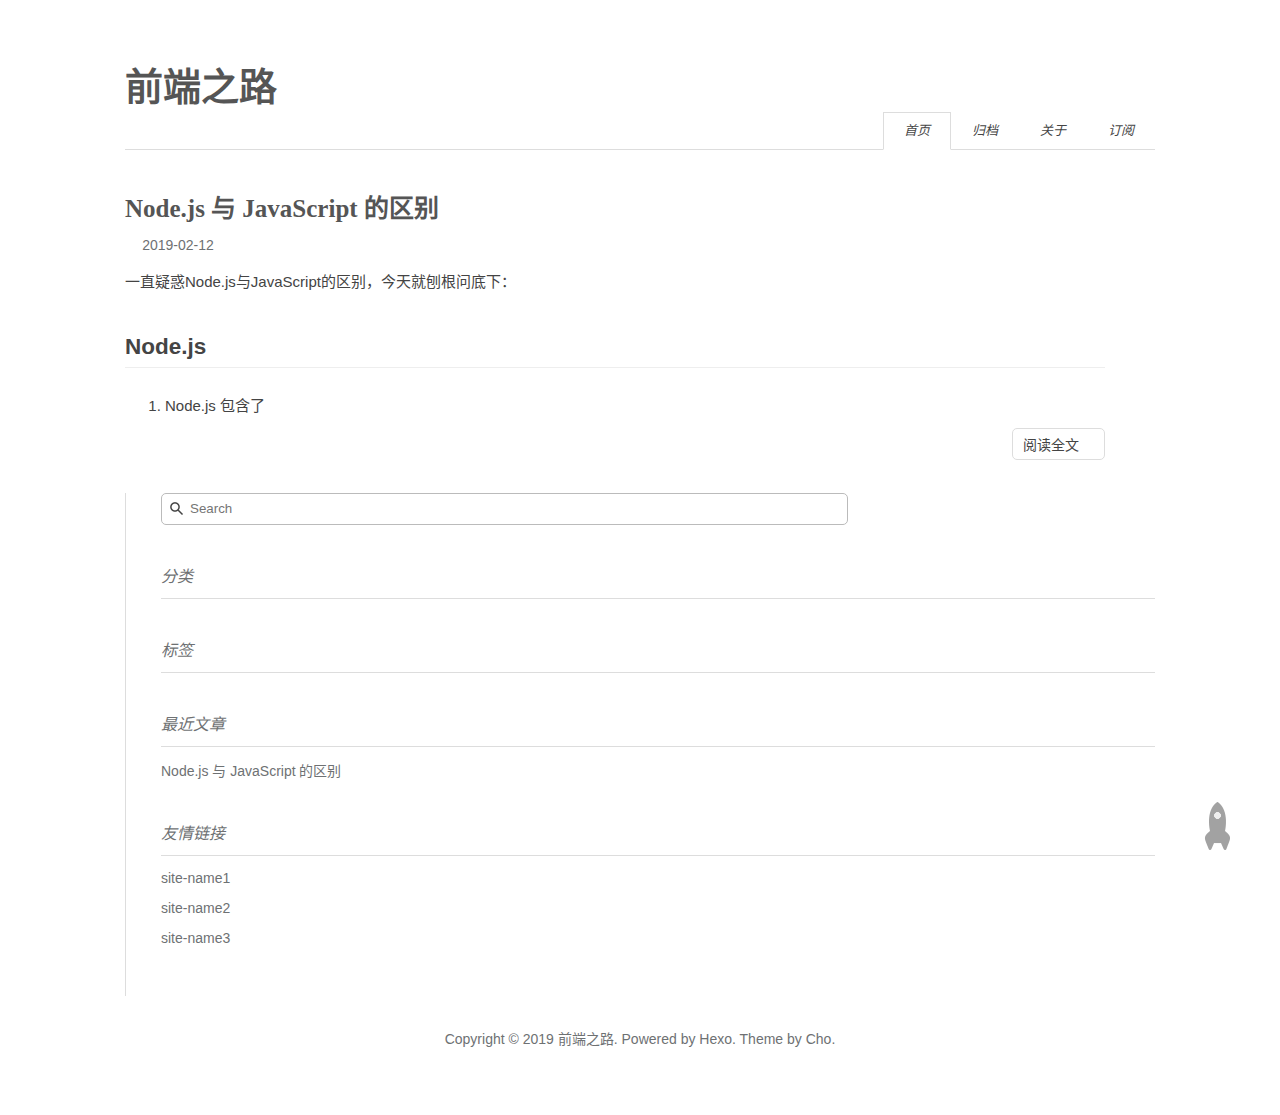
<file: index.html>
<!DOCTYPE html><html lang="zh-CN"><head><meta name="generator" content="Hexo 3.8.0"><meta http-equiv="content-type" content="text/html; charset=utf-8"><meta content="width=device-width, initial-scale=1.0, maximum-scale=1.0, user-scalable=0" name="viewport"><meta content="yes" name="apple-mobile-web-app-capable"><meta content="black-translucent" name="apple-mobile-web-app-status-bar-style"><meta content="telephone=no" name="format-detection"><meta name="description"><title>前端之路</title><link rel="stylesheet" type="text/css" href="/css/style.css?v=0.0.0"><link rel="stylesheet" type="text/css" href="//lib.baomitu.com/normalize/8.0.1/normalize.min.css"><link rel="stylesheet" type="text/css" href="//lib.baomitu.com/pure/1.0.0/pure-min.css"><link rel="stylesheet" type="text/css" href="//lib.baomitu.com/pure/1.0.0/grids-responsive-min.css"><link rel="stylesheet" href="//lib.baomitu.com/font-awesome/4.7.0/css/font-awesome.min.css"><script type="text/javascript" src="//lib.baomitu.com/jquery/3.3.1/jquery.min.js"></script><link rel="icon" mask="" sizes="any" href="/favicon.ico"><link rel="Shortcut Icon" type="image/x-icon" href="/favicon.ico"><link rel="apple-touch-icon" href="/apple-touch-icon.png"><link rel="apple-touch-icon-precomposed" href="/apple-touch-icon.png"></head><body><div class="body_container"><div id="header"><div class="site-name"><h1 class="hidden">前端之路</h1><a id="logo" href="/.">前端之路</a><p class="description"></p></div><div id="nav-menu"><a class="current" href="/."><i class="fa fa-home"> 首页</i></a><a href="/archives/"><i class="fa fa-archive"> 归档</i></a><a href="/about/"><i class="fa fa-user"> 关于</i></a><a href="/atom.xml"><i class="fa fa-rss"> 订阅</i></a></div></div><div class="pure-g" id="layout"><div class="pure-u-1 pure-u-md-3-4"><div class="content_container"><div class="post"><h1 class="post-title"><a href="/2019/02/12/nodejs-javascript-diff/">Node.js 与 JavaScript 的区别</a></h1><div class="post-meta">2019-02-12</div><div class="post-content"><p>一直疑惑Node.js与JavaScript的区别，今天就刨根问底下：</p>
<h2 id="Node-js"><a href="#Node-js" class="headerlink" title="Node.js"></a>Node.js</h2><ol>
<li><p>Node.js 包含了</p></li></ol></div><p class="readmore"><a href="/2019/02/12/nodejs-javascript-diff/">阅读全文</a></p></div></div></div><div class="pure-u-1-4 hidden_mid_and_down"><div id="sidebar"><div class="widget"><form class="search-form" action="//www.google.com/search" method="get" accept-charset="utf-8" target="_blank"><input type="text" name="q" maxlength="20" placeholder="Search"><input type="hidden" name="sitesearch" value="http://yoursite.com"></form></div><div class="widget"><div class="widget-title"><i class="fa fa-folder-o"> 分类</i></div></div><div class="widget"><div class="widget-title"><i class="fa fa-star-o"> 标签</i></div><div class="tagcloud"></div></div><div class="widget"><div class="widget-title"><i class="fa fa-file-o"> 最近文章</i></div><ul class="post-list"><li class="post-list-item"><a class="post-list-link" href="/2019/02/12/nodejs-javascript-diff/">Node.js 与 JavaScript 的区别</a></li></ul></div><div class="widget"><div class="widget-title"><i class="fa fa-external-link"> 友情链接</i></div><ul></ul><a href="http://www.example1.com/" title="site-name1" target="_blank">site-name1</a><ul></ul><a href="http://www.example2.com/" title="site-name2" target="_blank">site-name2</a><ul></ul><a href="http://www.example3.com/" title="site-name3" target="_blank">site-name3</a></div></div></div><div class="pure-u-1 pure-u-md-3-4"><div id="footer">Copyright © 2019 <a href="/." rel="nofollow">前端之路.</a> Powered by<a rel="nofollow" target="_blank" href="https://hexo.io"> Hexo.</a><a rel="nofollow" target="_blank" href="https://github.com/tufu9441/maupassant-hexo"> Theme</a> by<a rel="nofollow" target="_blank" href="https://github.com/pagecho"> Cho.</a></div></div></div><a class="show" id="rocket" href="#top"></a><script type="text/javascript" src="/js/totop.js?v=0.0.0" async></script><script type="text/javascript" src="//lib.baomitu.com/fancybox/3.5.2/jquery.fancybox.min.js" async></script><script type="text/javascript" src="/js/fancybox.js?v=0.0.0" async></script><link rel="stylesheet" type="text/css" href="//lib.baomitu.com/fancybox/3.5.2/jquery.fancybox.min.css"><script type="text/javascript" src="/js/codeblock-resizer.js?v=0.0.0"></script><script type="text/javascript" src="/js/smartresize.js?v=0.0.0"></script></div></body></html>
</file>
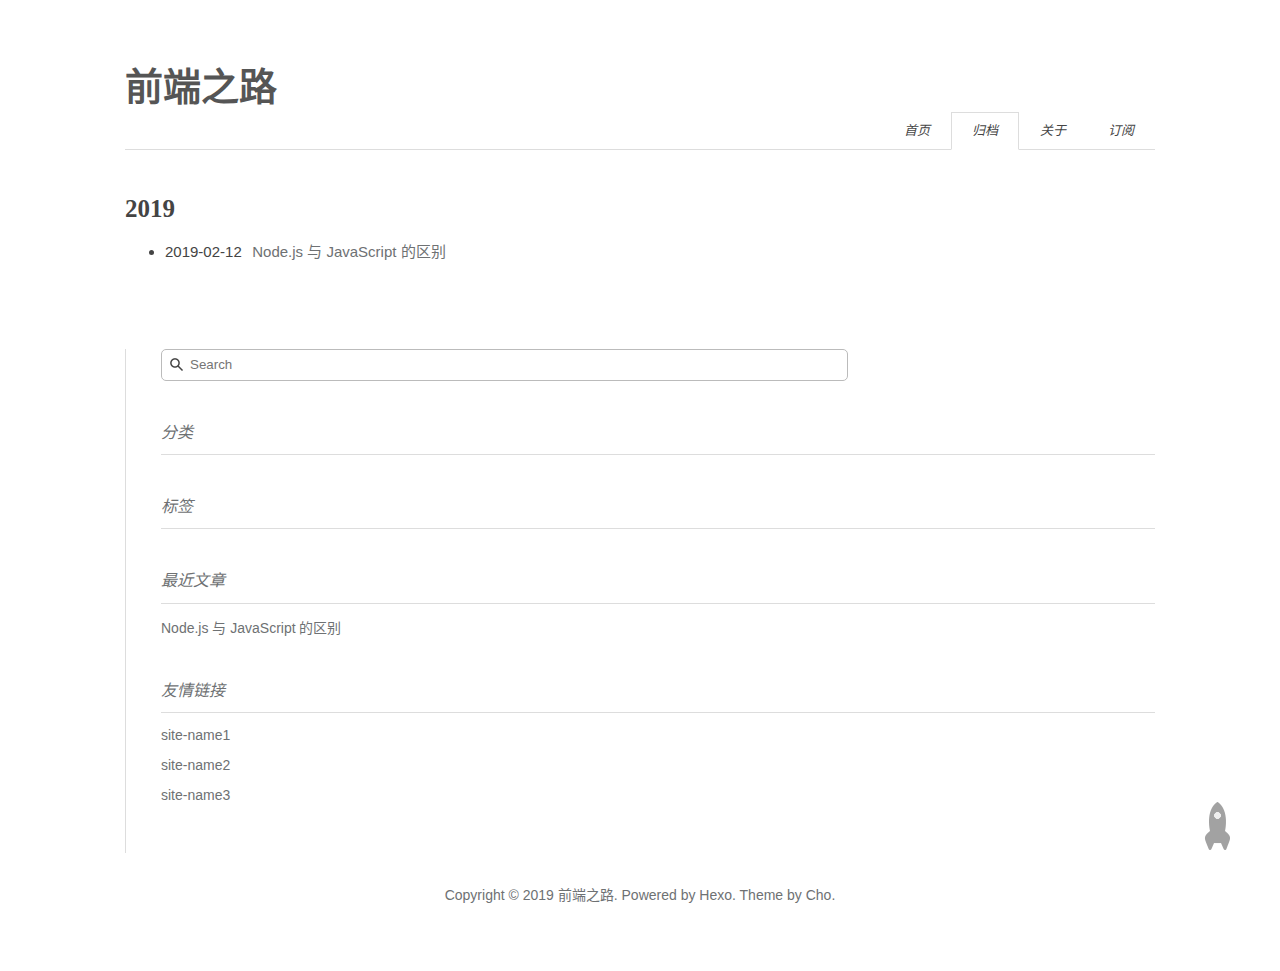
<file: archives/index.html>
<!DOCTYPE html><html lang="zh-CN"><head><meta name="generator" content="Hexo 3.8.0"><meta http-equiv="content-type" content="text/html; charset=utf-8"><meta content="width=device-width, initial-scale=1.0, maximum-scale=1.0, user-scalable=0" name="viewport"><meta content="yes" name="apple-mobile-web-app-capable"><meta content="black-translucent" name="apple-mobile-web-app-status-bar-style"><meta content="telephone=no" name="format-detection"><meta name="description"><title>归档 | 前端之路</title><link rel="stylesheet" type="text/css" href="/css/style.css?v=0.0.0"><link rel="stylesheet" type="text/css" href="//lib.baomitu.com/normalize/8.0.1/normalize.min.css"><link rel="stylesheet" type="text/css" href="//lib.baomitu.com/pure/1.0.0/pure-min.css"><link rel="stylesheet" type="text/css" href="//lib.baomitu.com/pure/1.0.0/grids-responsive-min.css"><link rel="stylesheet" href="//lib.baomitu.com/font-awesome/4.7.0/css/font-awesome.min.css"><script type="text/javascript" src="//lib.baomitu.com/jquery/3.3.1/jquery.min.js"></script><link rel="icon" mask="" sizes="any" href="/favicon.ico"><link rel="Shortcut Icon" type="image/x-icon" href="/favicon.ico"><link rel="apple-touch-icon" href="/apple-touch-icon.png"><link rel="apple-touch-icon-precomposed" href="/apple-touch-icon.png"></head><body><div class="body_container"><div id="header"><div class="site-name"><h1 class="hidden">前端之路</h1><a id="logo" href="/.">前端之路</a><p class="description"></p></div><div id="nav-menu"><a href="/."><i class="fa fa-home"> 首页</i></a><a class="current" href="/archives/"><i class="fa fa-archive"> 归档</i></a><a href="/about/"><i class="fa fa-user"> 关于</i></a><a href="/atom.xml"><i class="fa fa-rss"> 订阅</i></a></div></div><div class="pure-g" id="layout"><div class="pure-u-1 pure-u-md-3-4"><div class="content_container"><div class="post"><div class="post-archive"><!--Use lodash to classify posts. See https://lodash.com/docs#groupBy--><h2>2019</h2><ul class="listing"><li><span class="date">2019-02-12</span><a href="/2019/02/12/nodejs-javascript-diff/" title="Node.js 与 JavaScript 的区别">Node.js 与 JavaScript 的区别</a></li></ul></div></div></div></div><div class="pure-u-1-4 hidden_mid_and_down"><div id="sidebar"><div class="widget"><form class="search-form" action="//www.google.com/search" method="get" accept-charset="utf-8" target="_blank"><input type="text" name="q" maxlength="20" placeholder="Search"><input type="hidden" name="sitesearch" value="http://yoursite.com"></form></div><div class="widget"><div class="widget-title"><i class="fa fa-folder-o"> 分类</i></div></div><div class="widget"><div class="widget-title"><i class="fa fa-star-o"> 标签</i></div><div class="tagcloud"></div></div><div class="widget"><div class="widget-title"><i class="fa fa-file-o"> 最近文章</i></div><ul class="post-list"><li class="post-list-item"><a class="post-list-link" href="/2019/02/12/nodejs-javascript-diff/">Node.js 与 JavaScript 的区别</a></li></ul></div><div class="widget"><div class="widget-title"><i class="fa fa-external-link"> 友情链接</i></div><ul></ul><a href="http://www.example1.com/" title="site-name1" target="_blank">site-name1</a><ul></ul><a href="http://www.example2.com/" title="site-name2" target="_blank">site-name2</a><ul></ul><a href="http://www.example3.com/" title="site-name3" target="_blank">site-name3</a></div></div></div><div class="pure-u-1 pure-u-md-3-4"><div id="footer">Copyright © 2019 <a href="/." rel="nofollow">前端之路.</a> Powered by<a rel="nofollow" target="_blank" href="https://hexo.io"> Hexo.</a><a rel="nofollow" target="_blank" href="https://github.com/tufu9441/maupassant-hexo"> Theme</a> by<a rel="nofollow" target="_blank" href="https://github.com/pagecho"> Cho.</a></div></div></div><a class="show" id="rocket" href="#top"></a><script type="text/javascript" src="/js/totop.js?v=0.0.0" async></script><script type="text/javascript" src="//lib.baomitu.com/fancybox/3.5.2/jquery.fancybox.min.js" async></script><script type="text/javascript" src="/js/fancybox.js?v=0.0.0" async></script><link rel="stylesheet" type="text/css" href="//lib.baomitu.com/fancybox/3.5.2/jquery.fancybox.min.css"><script type="text/javascript" src="/js/codeblock-resizer.js?v=0.0.0"></script><script type="text/javascript" src="/js/smartresize.js?v=0.0.0"></script></div></body></html>
</file>
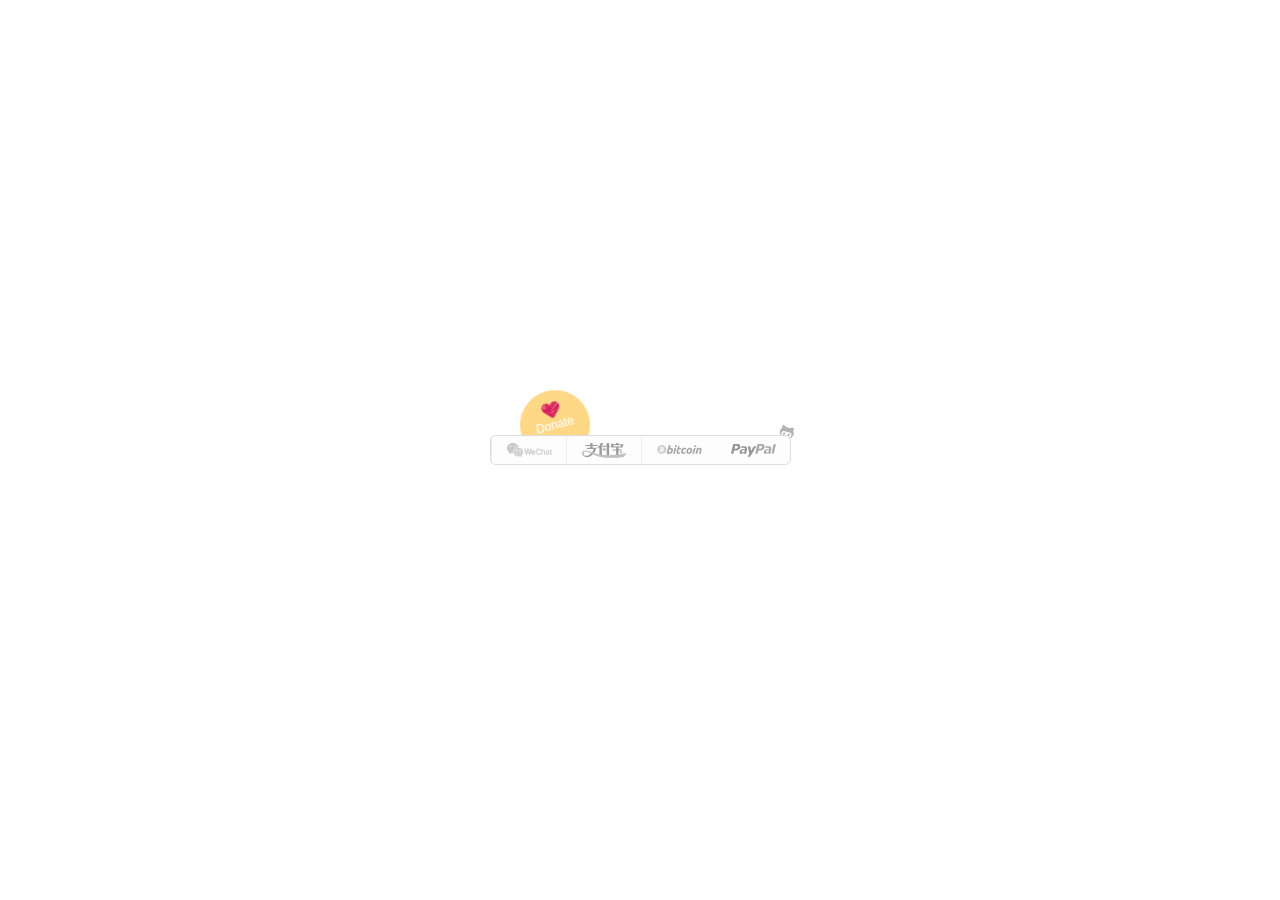
<file: donate/index.html>
<!DOCTYPE html>
<html lang="zh">
<head><meta name="generator" content="Hexo 3.8.0">
	<meta charset="UTF-8">
	<title>Donate-Page</title>
	<meta name="viewport" content="width=device-width, initial-scale=1, minimum-scale=1.0, maximum-scale=1.0, minimal-ui"><!--禁止缩放-->
	<link rel="stylesheet" href="../css/donate.css">
	<script src="//lib.baomitu.com/jquery/3.3.1/jquery.min.js"></script>
	<script src="//lib.baomitu.com/clipboard.js/2.0.4/clipboard.min.js"></script>
	<!-- clipboard.js 是 JS 复制文本的库 -->
	<script src="../js/donate.js"></script>
</head>
<body>
	<a id="github" href="https://github.com/Kaiyuan/donate-page" target="_blank" class="pos-f tr3" title="Github"></a>
	<div id="DonateText" class="tr3">Donate</div>
	<ul id="donateBox" class="list pos-f tr3">
		<li id="PayPal"><a href="" target="_blank">PayPal</a></li>
		<li id="BTC" data-footnote="Copy address and show QRCode"><button id="BTCBn" data-clipboard-target="#btc-key" alt="Copy to clipboard">Bitcoin</button></li>
		<li id="AliPay">AliPay</li>
		<li id="WeChat">WeChat</li>
	</ul>
	<div id="QRBox" class="pos-f left-100">
		<div id="MainBox"></div>
	</div>
	<!-- Bitcoin 账号 -->
	<input id="btc-key" type="text" value="" readonly="readonly">
</body>
</html>
</file>
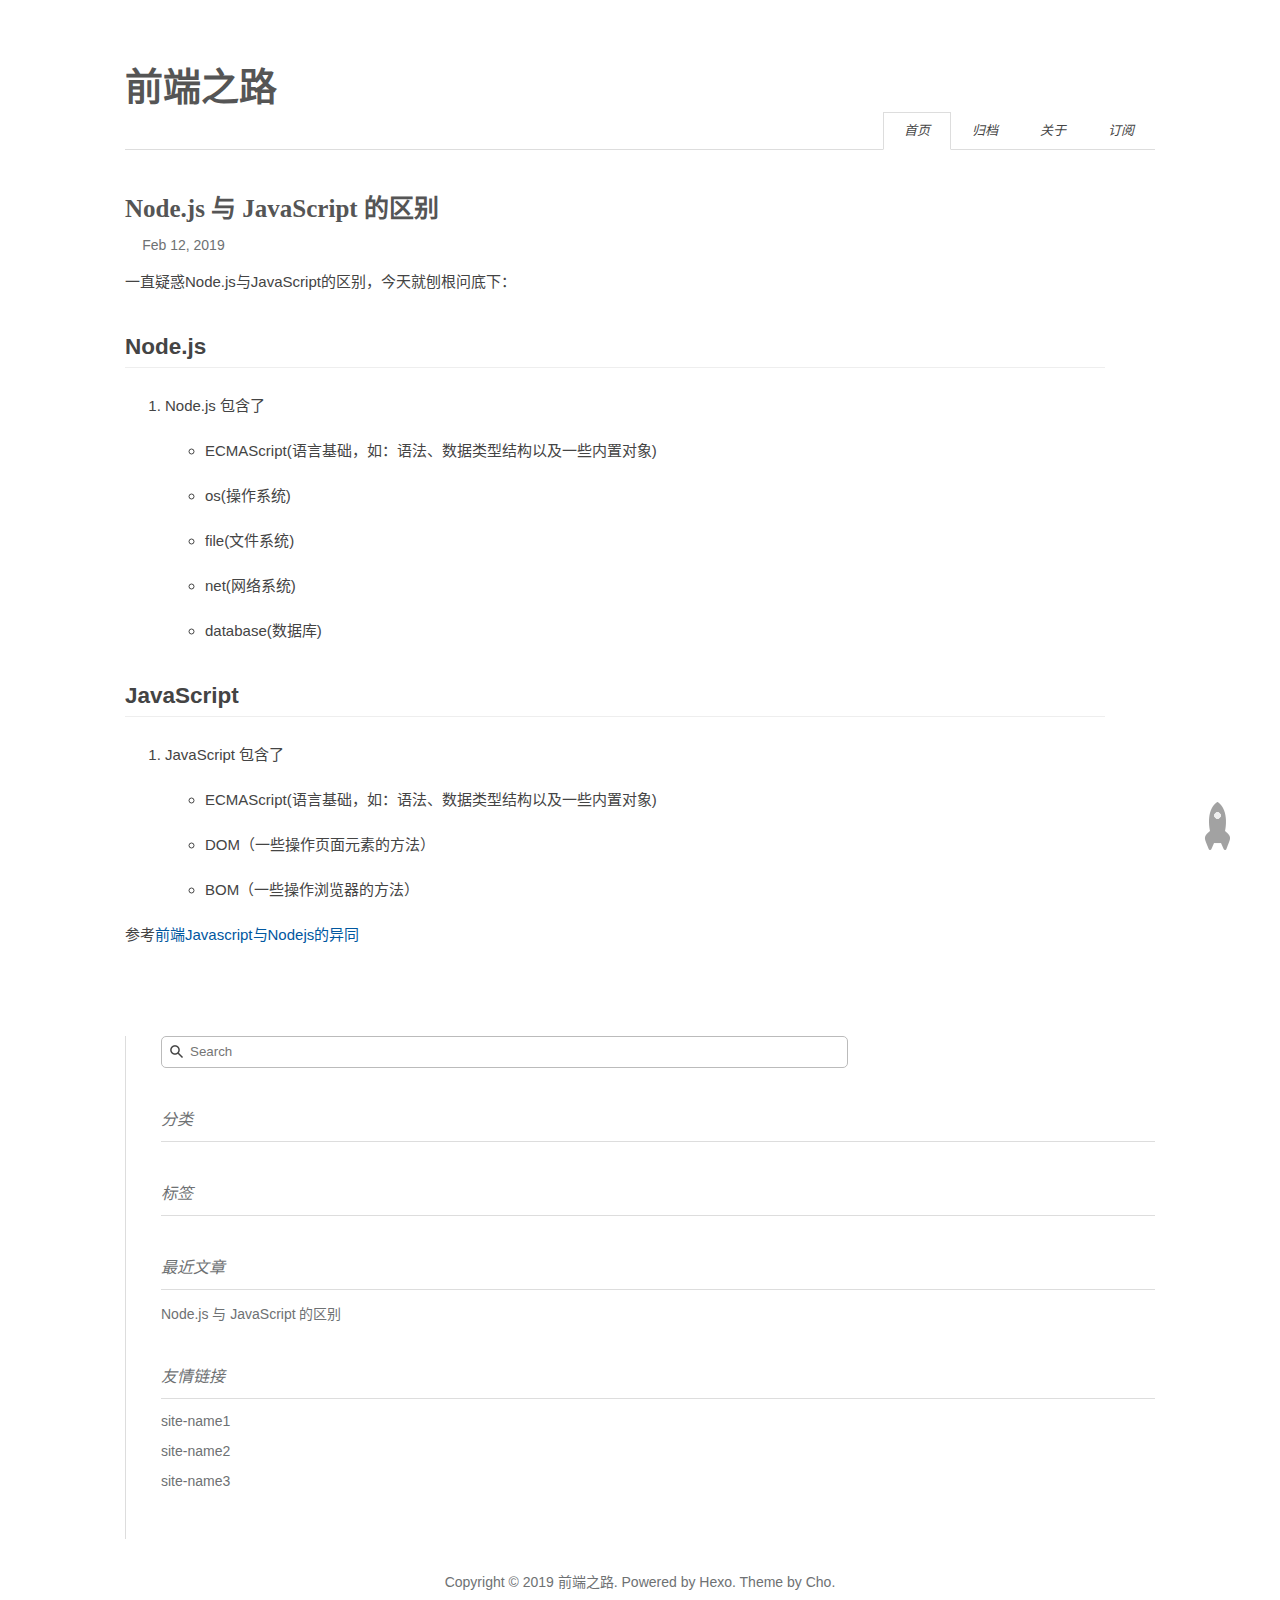
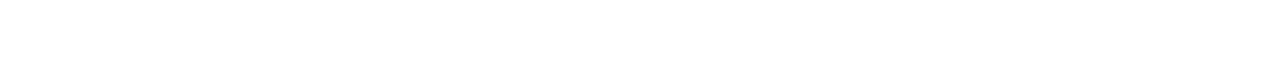
<file: 2019/02/12/hello-world/index.html>
<!DOCTYPE html><html lang="zh-CN"><head><meta name="generator" content="Hexo 3.8.0"><meta http-equiv="content-type" content="text/html; charset=utf-8"><meta content="width=device-width, initial-scale=1.0, maximum-scale=1.0, user-scalable=0" name="viewport"><meta content="yes" name="apple-mobile-web-app-capable"><meta content="black-translucent" name="apple-mobile-web-app-status-bar-style"><meta content="telephone=no" name="format-detection"><meta name="description"><title>Node.js 与 JavaScript 的区别 | 前端之路</title><link rel="stylesheet" type="text/css" href="/css/style.css?v=0.0.0"><link rel="stylesheet" type="text/css" href="//lib.baomitu.com/normalize/8.0.1/normalize.min.css"><link rel="stylesheet" type="text/css" href="//lib.baomitu.com/pure/1.0.0/pure-min.css"><link rel="stylesheet" type="text/css" href="//lib.baomitu.com/pure/1.0.0/grids-responsive-min.css"><link rel="stylesheet" href="//lib.baomitu.com/font-awesome/4.7.0/css/font-awesome.min.css"><script type="text/javascript" src="//lib.baomitu.com/jquery/3.3.1/jquery.min.js"></script><link rel="icon" mask="" sizes="any" href="/favicon.ico"><link rel="Shortcut Icon" type="image/x-icon" href="/favicon.ico"><link rel="apple-touch-icon" href="/apple-touch-icon.png"><link rel="apple-touch-icon-precomposed" href="/apple-touch-icon.png"></head><body><div class="body_container"><div id="header"><div class="site-name"><h1 class="hidden">Node.js 与 JavaScript 的区别</h1><a id="logo" href="/.">前端之路</a><p class="description"></p></div><div id="nav-menu"><a class="current" href="/."><i class="fa fa-home"> 首页</i></a><a href="/archives/"><i class="fa fa-archive"> 归档</i></a><a href="/about/"><i class="fa fa-user"> 关于</i></a><a href="/atom.xml"><i class="fa fa-rss"> 订阅</i></a></div></div><div class="pure-g" id="layout"><div class="pure-u-1 pure-u-md-3-4"><div class="content_container"><div class="post"><h1 class="post-title">Node.js 与 JavaScript 的区别</h1><div class="post-meta">Feb 12, 2019</div><div class="post-content"><p>一直疑惑Node.js与JavaScript的区别，今天就刨根问底下：</p>
<h2 id="Node-js"><a href="#Node-js" class="headerlink" title="Node.js"></a>Node.js</h2><ol>
<li><p>Node.js 包含了</p>
<ul>
<li><p>ECMAScript(语言基础，如：语法、数据类型结构以及一些内置对象)</p>
</li>
<li><p>os(操作系统)</p>
</li>
<li><p>file(文件系统)</p>
</li>
<li><p>net(网络系统)</p>
</li>
<li><p>database(数据库)</p>
</li>
</ul>
</li>
</ol>
<h2 id="JavaScript"><a href="#JavaScript" class="headerlink" title="JavaScript"></a>JavaScript</h2><ol>
<li><p>JavaScript 包含了</p>
<ul>
<li><p>ECMAScript(语言基础，如：语法、数据类型结构以及一些内置对象)</p>
</li>
<li><p>DOM（一些操作页面元素的方法）</p>
</li>
<li><p>BOM（一些操作浏览器的方法）</p>
</li>
</ul>
</li>
</ol>
<p>参考<a href="https://segmentfault.com/a/1190000006154835" target="_blank" rel="noopener">前端Javascript与Nodejs的异同</a></p>
</div><div class="tags"></div></div></div></div><div class="pure-u-1-4 hidden_mid_and_down"><div id="sidebar"><div class="widget"><form class="search-form" action="//www.google.com/search" method="get" accept-charset="utf-8" target="_blank"><input type="text" name="q" maxlength="20" placeholder="Search"><input type="hidden" name="sitesearch" value="http://yoursite.com"></form></div><div class="widget"><div class="widget-title"><i class="fa fa-folder-o"> 分类</i></div></div><div class="widget"><div class="widget-title"><i class="fa fa-star-o"> 标签</i></div><div class="tagcloud"></div></div><div class="widget"><div class="widget-title"><i class="fa fa-file-o"> 最近文章</i></div><ul class="post-list"><li class="post-list-item"><a class="post-list-link" href="/2019/02/12/hello-world/">Node.js 与 JavaScript 的区别</a></li></ul></div><div class="widget"><div class="widget-title"><i class="fa fa-external-link"> 友情链接</i></div><ul></ul><a href="http://www.example1.com/" title="site-name1" target="_blank">site-name1</a><ul></ul><a href="http://www.example2.com/" title="site-name2" target="_blank">site-name2</a><ul></ul><a href="http://www.example3.com/" title="site-name3" target="_blank">site-name3</a></div></div></div><div class="pure-u-1 pure-u-md-3-4"><div id="footer">Copyright © 2019 <a href="/." rel="nofollow">前端之路.</a> Powered by<a rel="nofollow" target="_blank" href="https://hexo.io"> Hexo.</a><a rel="nofollow" target="_blank" href="https://github.com/tufu9441/maupassant-hexo"> Theme</a> by<a rel="nofollow" target="_blank" href="https://github.com/pagecho"> Cho.</a></div></div></div><a class="show" id="rocket" href="#top"></a><script type="text/javascript" src="/js/totop.js?v=0.0.0" async></script><script type="text/javascript" src="//lib.baomitu.com/fancybox/3.5.2/jquery.fancybox.min.js" async></script><script type="text/javascript" src="/js/fancybox.js?v=0.0.0" async></script><link rel="stylesheet" type="text/css" href="//lib.baomitu.com/fancybox/3.5.2/jquery.fancybox.min.css"><script type="text/javascript" src="/js/codeblock-resizer.js?v=0.0.0"></script><script type="text/javascript" src="/js/smartresize.js?v=0.0.0"></script></div></body></html>
</file>
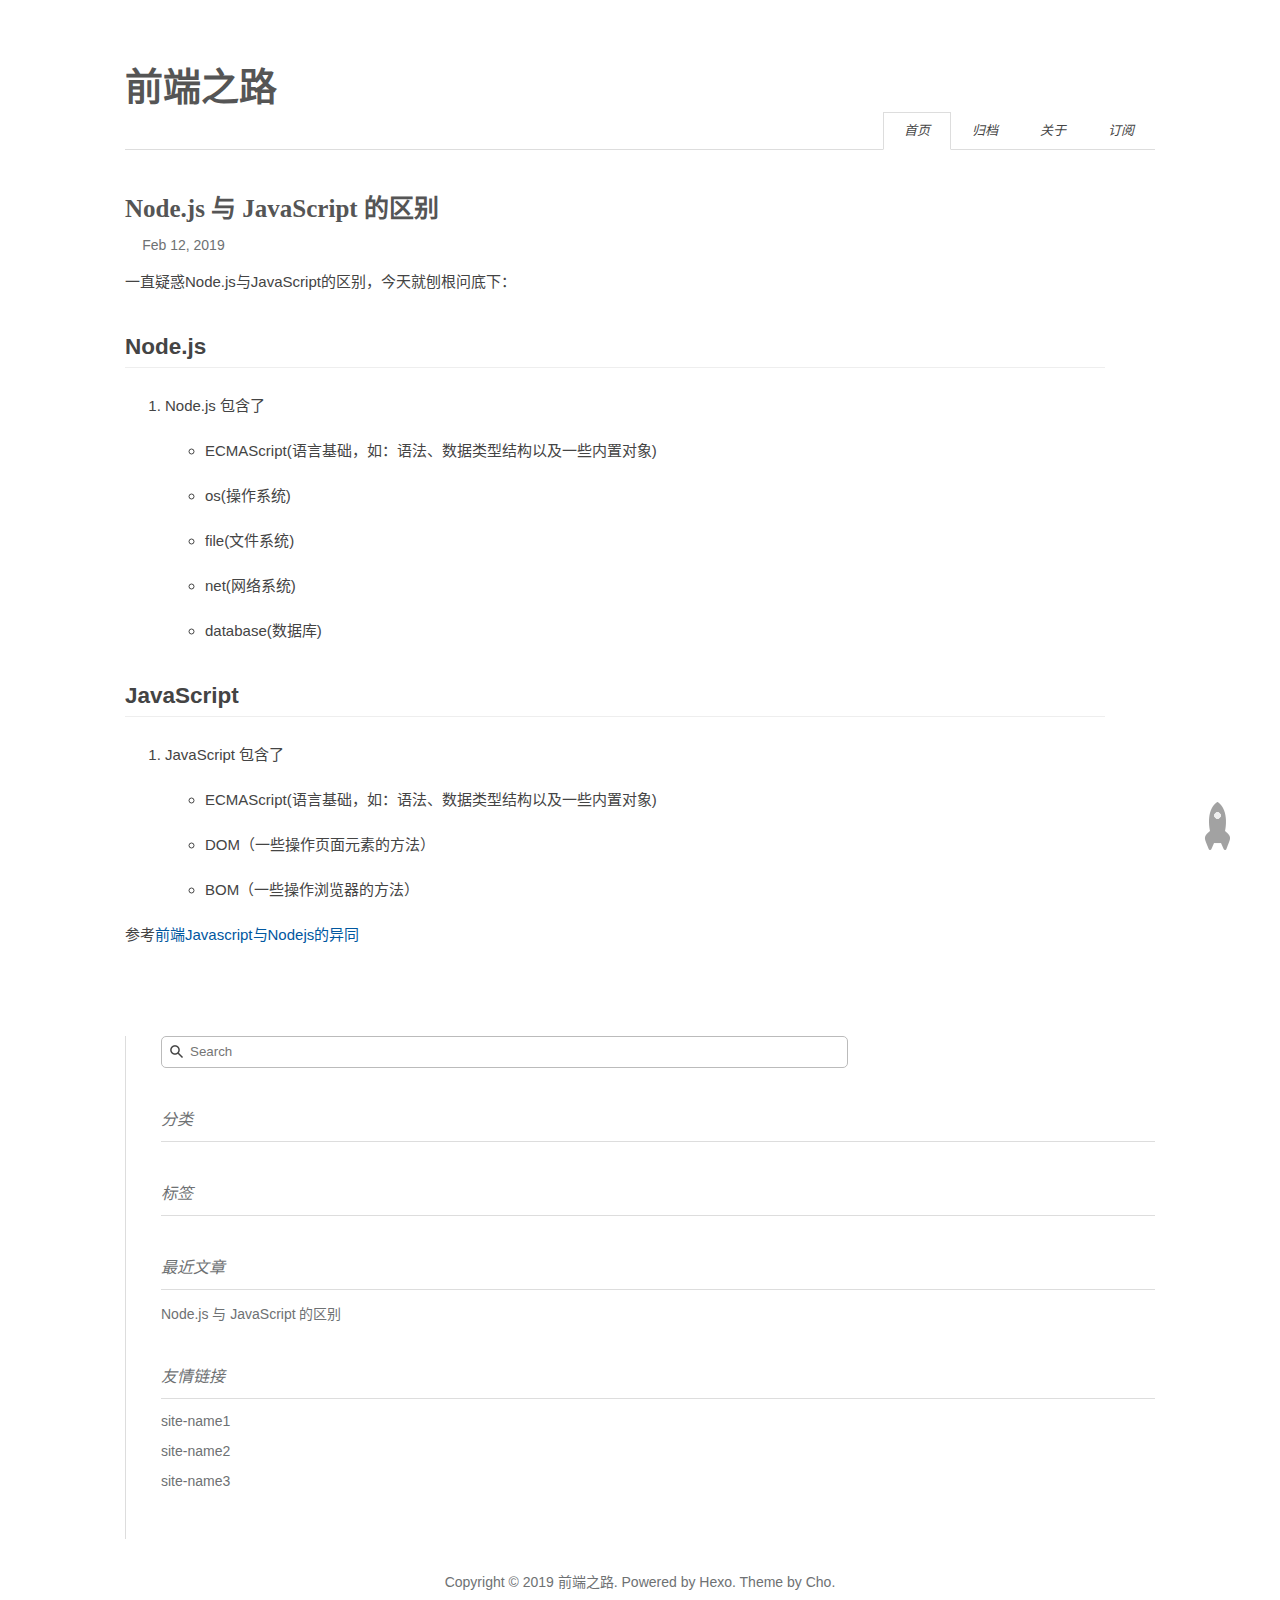
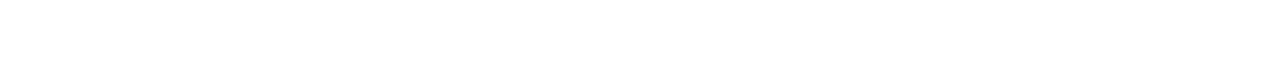
<file: 2019/02/12/nodejs-javascript-diff/index.html>
<!DOCTYPE html><html lang="zh-CN"><head><meta name="generator" content="Hexo 3.8.0"><meta http-equiv="content-type" content="text/html; charset=utf-8"><meta content="width=device-width, initial-scale=1.0, maximum-scale=1.0, user-scalable=0" name="viewport"><meta content="yes" name="apple-mobile-web-app-capable"><meta content="black-translucent" name="apple-mobile-web-app-status-bar-style"><meta content="telephone=no" name="format-detection"><meta name="description"><title>Node.js 与 JavaScript 的区别 | 前端之路</title><link rel="stylesheet" type="text/css" href="/css/style.css?v=0.0.0"><link rel="stylesheet" type="text/css" href="//lib.baomitu.com/normalize/8.0.1/normalize.min.css"><link rel="stylesheet" type="text/css" href="//lib.baomitu.com/pure/1.0.0/pure-min.css"><link rel="stylesheet" type="text/css" href="//lib.baomitu.com/pure/1.0.0/grids-responsive-min.css"><link rel="stylesheet" href="//lib.baomitu.com/font-awesome/4.7.0/css/font-awesome.min.css"><script type="text/javascript" src="//lib.baomitu.com/jquery/3.3.1/jquery.min.js"></script><link rel="icon" mask="" sizes="any" href="/favicon.ico"><link rel="Shortcut Icon" type="image/x-icon" href="/favicon.ico"><link rel="apple-touch-icon" href="/apple-touch-icon.png"><link rel="apple-touch-icon-precomposed" href="/apple-touch-icon.png"></head><body><div class="body_container"><div id="header"><div class="site-name"><h1 class="hidden">Node.js 与 JavaScript 的区别</h1><a id="logo" href="/.">前端之路</a><p class="description"></p></div><div id="nav-menu"><a class="current" href="/."><i class="fa fa-home"> 首页</i></a><a href="/archives/"><i class="fa fa-archive"> 归档</i></a><a href="/about/"><i class="fa fa-user"> 关于</i></a><a href="/atom.xml"><i class="fa fa-rss"> 订阅</i></a></div></div><div class="pure-g" id="layout"><div class="pure-u-1 pure-u-md-3-4"><div class="content_container"><div class="post"><h1 class="post-title">Node.js 与 JavaScript 的区别</h1><div class="post-meta">Feb 12, 2019</div><div class="post-content"><p>一直疑惑Node.js与JavaScript的区别，今天就刨根问底下：</p>
<h2 id="Node-js"><a href="#Node-js" class="headerlink" title="Node.js"></a>Node.js</h2><ol>
<li><p>Node.js 包含了</p>
<ul>
<li><p>ECMAScript(语言基础，如：语法、数据类型结构以及一些内置对象)</p>
</li>
<li><p>os(操作系统)</p>
</li>
<li><p>file(文件系统)</p>
</li>
<li><p>net(网络系统)</p>
</li>
<li><p>database(数据库)</p>
</li>
</ul>
</li>
</ol>
<h2 id="JavaScript"><a href="#JavaScript" class="headerlink" title="JavaScript"></a>JavaScript</h2><ol>
<li><p>JavaScript 包含了</p>
<ul>
<li><p>ECMAScript(语言基础，如：语法、数据类型结构以及一些内置对象)</p>
</li>
<li><p>DOM（一些操作页面元素的方法）</p>
</li>
<li><p>BOM（一些操作浏览器的方法）</p>
</li>
</ul>
</li>
</ol>
<p>参考<a href="https://segmentfault.com/a/1190000006154835" target="_blank" rel="noopener">前端Javascript与Nodejs的异同</a></p>
</div><div class="tags"></div></div></div></div><div class="pure-u-1-4 hidden_mid_and_down"><div id="sidebar"><div class="widget"><form class="search-form" action="//www.google.com/search" method="get" accept-charset="utf-8" target="_blank"><input type="text" name="q" maxlength="20" placeholder="Search"><input type="hidden" name="sitesearch" value="http://yoursite.com"></form></div><div class="widget"><div class="widget-title"><i class="fa fa-folder-o"> 分类</i></div></div><div class="widget"><div class="widget-title"><i class="fa fa-star-o"> 标签</i></div><div class="tagcloud"></div></div><div class="widget"><div class="widget-title"><i class="fa fa-file-o"> 最近文章</i></div><ul class="post-list"><li class="post-list-item"><a class="post-list-link" href="/2019/02/12/nodejs-javascript-diff/">Node.js 与 JavaScript 的区别</a></li></ul></div><div class="widget"><div class="widget-title"><i class="fa fa-external-link"> 友情链接</i></div><ul></ul><a href="http://www.example1.com/" title="site-name1" target="_blank">site-name1</a><ul></ul><a href="http://www.example2.com/" title="site-name2" target="_blank">site-name2</a><ul></ul><a href="http://www.example3.com/" title="site-name3" target="_blank">site-name3</a></div></div></div><div class="pure-u-1 pure-u-md-3-4"><div id="footer">Copyright © 2019 <a href="/." rel="nofollow">前端之路.</a> Powered by<a rel="nofollow" target="_blank" href="https://hexo.io"> Hexo.</a><a rel="nofollow" target="_blank" href="https://github.com/tufu9441/maupassant-hexo"> Theme</a> by<a rel="nofollow" target="_blank" href="https://github.com/pagecho"> Cho.</a></div></div></div><a class="show" id="rocket" href="#top"></a><script type="text/javascript" src="/js/totop.js?v=0.0.0" async></script><script type="text/javascript" src="//lib.baomitu.com/fancybox/3.5.2/jquery.fancybox.min.js" async></script><script type="text/javascript" src="/js/fancybox.js?v=0.0.0" async></script><link rel="stylesheet" type="text/css" href="//lib.baomitu.com/fancybox/3.5.2/jquery.fancybox.min.css"><script type="text/javascript" src="/js/codeblock-resizer.js?v=0.0.0"></script><script type="text/javascript" src="/js/smartresize.js?v=0.0.0"></script></div></body></html>
</file>
<file: css/style.css>
/**
 *
 * @package Maupassant
 * @author cho
 * @version 2.0
 * @link http://chopstack.com
 */
/*
pure css setting
When setting the primary font stack, apply it to the Pure grid units along
with `html`, `button`, `input`, `select`, and `textarea`. Pure Grids use
specific font stacks to ensure the greatest OS/browser compatibility.
*/
html, button, input, select, textarea,
.MJXc-TeX-unknown-R,
.pure-g [class*="pure-u"] {
  /* Set your content font stack here: */
  font-family: "PingFangSC-Regular", Helvetica, "Helvetica Neue", "Segoe UI", "Hiragino Sans GB", "Source Han Sans CN", "Microsoft YaHei", "STHeiti", "WenQuanYi Micro Hei", sans-serif !important; }

body {
  background-color: #FFF;
  color: #444;
  font-family: "TIBch", "Classic Grotesque W01", "Helvetica Neue", Arial, "Hiragino Sans GB", "STHeiti", "Microsoft YaHei", "WenQuanYi Micro Hei", SimSun, sans-serif;
  -webkit-font-smoothing: antialiased;
  -moz-osx-font-smoothing: grayscale;
  font-size: 14px; }

.body_container {
  padding: 0 60px;
  max-width: 1150px;
  margin: 0 auto; }

.content_container {
  padding-right: 50px;
  padding-top: 20px; }

a, button.submit {
  color: #6E7173;
  text-decoration: none;
  -webkit-transition: all .1s ease-in;
  -moz-transition: all .1s ease-in;
  -o-transition: all .1s ease-in;
  transition: all .1s ease-in; }

a:hover, a:active {
  color: #444; }

a:focus {
  outline: auto; }

.clear {
  clear: both; }

div {
  box-sizing: border-box; }

#header {
  padding: 58px 0 0;
  text-align: left;
  border-bottom: 1px solid #ddd;
  position: relative; }
  #header .site-name {
    margin-bottom: 40px; }
    #header .site-name h1 {
      padding: 0;
      margin: 0;
      height: 0;
      overflow: hidden; }
    #header .site-name #logo {
      font: bold 38px/1.12 "Times New Roman", Georgia, Times, sans-serif;
      color: #555; }
      #header .site-name #logo span, #header .site-name #logo:hover {
        color: #777; }
    #header .site-name .description {
      margin: .2em 0 0;
      color: #999; }
  #header #nav-menu {
    margin: 10px 0 -1px;
    padding: 0;
    position: absolute;
    right: 0;
    bottom: 0; }
    #header #nav-menu a {
      display: inline-block;
      padding: 3px 20px 3px;
      line-height: 30px;
      color: #444;
      font-size: 13px;
      border: 1px solid transparent; }
      #header #nav-menu a:hover {
        border-bottom-color: #444; }
      #header #nav-menu a.current {
        border: 1px solid #ddd;
        border-bottom-color: #fff; }

#sidebar {
  border-left: 1px solid #ddd;
  padding-left: 35px;
  margin-top: 40px;
  padding-bottom: 20px;
  word-wrap: break-word; }
  #sidebar .widget {
    margin-bottom: 30px; }
    #sidebar .widget .widget-title {
      color: #6E7173;
      line-height: 2.7;
      margin-top: 0;
      font-size: 16px;
      border-bottom: 1px solid #ddd;
      display: block;
      font-weight: normal; }
    #sidebar .widget .comments-title {
      color: #6E7173;
      line-height: 2.7;
      margin-top: 0;
      font-size: 16px;
      border-bottom: 0px solid #ddd;
      display: block;
      font-weight: normal; }
    #sidebar .widget .tagcloud {
      margin-top: 10px; }
      #sidebar .widget .tagcloud a {
        line-height: 1.5;
        padding: 5px; }
    #sidebar .widget ul {
      list-style: none;
      padding: 0; }
      #sidebar .widget ul li {
        margin: 5px 0;
        line-height: 1.5; }
    #sidebar .widget .category-list-count {
      padding-left: 5px;
      color: #6E7173; }
    #sidebar .widget .category-list-count::before {
      content: "("; }
    #sidebar .widget .category-list-count::after {
      content: ")"; }
    #sidebar .widget .search-form {
      position: relative;
      overflow: hidden; }
      #sidebar .widget .search-form input {
        background: #fff 8px 8px no-repeat url([data-uri]%2BR8AAAACXBIWXMAAAsTAAALEwEAmpwYAAAAIGNIUk0AAG11AABzoAAA%2FN0AAINkAABw6AAA7GgAADA%2BAAAQkOTsmeoAAAESSURBVHjajNCxS9VRGMbxz71E4OwgoXPQxVEpXCI47%2BZqGP0LCoJO7UVD3QZzb3SwcHB7F3Uw3Zpd%2FAPCcJKG7Dj4u%2FK7Pwp94HDg5Xyf5z1Pr9YKImKANTzFXxzjU2ae6qhXaxURr%2FAFl9hHDy%2FwEK8z89sYVEp5gh84wMvMvGiSJ%2FEV85jNzLMR1McqfmN5BEBmnmMJFSvtpH7jdJiZv7q7Z%2BZPfMdcF6rN%2FT%2F1m2LGBkd4HhFT3dcRMY2FpskxaLNpayciHrWAGeziD7b%2BVfkithuTk8bkGa4wgWFmbrSTZOYeBvjc%2BucQj%2FEe6xHx4Taq1nrnKaW8K6XUUsrHWuvNevdRRLzFGwzvDbXAB9cDAHvhedDruuxSAAAAAElFTkSuQmCC);
        padding: 7px 11px 7px 28px;
        line-height: 16px;
        border: 1px solid #bbb;
        width: 65%;
        -webkit-border-radius: 5px;
        -moz-border-radius: 5px;
        -ms-border-radius: 5px;
        -o-border-radius: 5px;
        border-radius: 5px;
        -webkit-box-shadow: none;
        -moz-box-shadow: none;
        box-shadow: none; }

/* title for search result or tagged posts*/
.label-title {
  margin-top: 1.1em;
  font-size: 20px;
  font-weight: normal;
  color: #888; }

.post {
  padding: 25px 0 15px; }
  .post .post-title {
    margin: 0;
    color: #555;
    text-align: left;
    font: bold 25px/1.1 "ff-tisa-web-pro", Cambria, "Times New Roman", Georgia, Times, sans-serif; }
    .post .post-title a {
      color: #555; }
  .post .post-meta {
    padding: 0;
    margin: 15px 0 0;
    color: #6E7173;
    float: left;
    display: inline;
    text-indent: .15em; }
    .post .post-meta:before {
      font-family: "FontAwesome";
      content: "\f073";
      padding-right: 0.3em; }
    .post .post-meta .category:before {
      font-family: "FontAwesome";
      content: "\f07c";
      padding-right: 0.3em; }
    .post .post-meta #busuanzi_value_page_pv:before {
      font-family: "FontAwesome";
      content: "\f024";
      padding-right: 0.3em; }
  .post .ds-thread-count {
    padding: 0;
    margin: 15px 0 0;
    color: #6E7173;
    float: right;
    display: inline;
    text-indent: .15em; }
    .post .ds-thread-count:before {
      font-family: "FontAwesome";
      content: "\f0e5";
      padding-right: 0.3em; }
    .post .ds-thread-count:hover {
      color: #444; }
  .post .disqus-comment-count {
    padding: 0;
    margin: 15px 0 0;
    color: #6E7173;
    float: right;
    display: inline;
    text-indent: .15em; }
    .post .disqus-comment-count:before {
      font-family: "FontAwesome";
      content: "\f0e5";
      padding-right: 0.3em; }
    .post .disqus-comment-count:hover {
      color: #444; }
  .post .post-content {
    clear: left;
    font-size: 15px;
    line-height: 1.77;
    color: #444;
    padding-top: 15px;
    text-align: justify;
    text-justify: distribute;
    word-break: normal; }
    .post .post-content h2 {
      margin: 1.4em 0 1.1em;
      border-bottom: 1px solid #eee;
      overflow: hidden; }
    .post .post-content h3 {
      margin: 1.4em 0 1.1em; }
    .post .post-content pre code {
      padding: 0 2em; }
    .post .post-content p {
      margin: 0 0 1.234em; }
      .post .post-content p code {
        display: inline-block;
        margin: 0 5px;
        padding: 0 5px;
        background: #f7f8f8;
        font-family: Menlo, Consolas, monospace !important; }
      .post .post-content p a {
        color: #01579f;
        padding-bottom: 2px;
        word-break: normal; }
        .post .post-content p a:hover {
          text-decoration: underline; }
    .post .post-content .caption {
      color: #444;
      display: block;
      font-size: 0.9em;
      margin-top: 0.1em;
      position: relative;
      text-align: center; }
    .post .post-content hr {
      margin: 2.4em auto;
      border: none;
      border-top: 1px solid #eee;
      position: relative; }
    .post .post-content img {
      max-width: 100%;
      padding: 0.5em 0;
      margin: auto;
      display: block; }
    .post .post-content ul, .post .post-content ol {
      border-radius: 3px;
      margin: 1em 0; }
      .post .post-content ul ul, .post .post-content ol ul {
        margin: 0; }
      .post .post-content ul code, .post .post-content ol code {
        display: inline-block;
        margin: 0 5px;
        padding: 0px 5px;
        background: #f7f8f8;
        font-family: Menlo, Consolas, monospace !important; }
      .post .post-content ul a, .post .post-content ol a {
        color: #01579f;
        padding-bottom: 2px;
        word-break: normal; }
        .post .post-content ul a:hover, .post .post-content ol a:hover {
          text-decoration: underline; }
  .post .tags {
    padding-bottom: 1em; }
    .post .tags a {
      margin-right: .5em; }
      .post .tags a:before {
        font-family: "FontAwesome";
        content: "\f0c6";
        padding-right: 0.3em; }

.page-navigator {
  border-top: 1px solid #ddd;
  list-style: none;
  margin-top: 25px;
  padding: 25px 0 0;
  font-size: 14px;
  text-align: center; }
  .page-navigator .page-number {
    display: inline-block;
    margin: 0 5px 5px 0; }
  .page-navigator a, .page-navigator span {
    display: inline-block;
    height: 25px;
    line-height: 25px;
    padding: 5px 9px;
    border: 1px solid #DDD;
    text-align: center; }
    .page-navigator a:hover, .page-navigator span:hover {
      background: #F8F8F8;
      border-bottom-color: #D26911; }
    .page-navigator a.prev, .page-navigator span.prev {
      float: left; }
      .page-navigator a.prev:before, .page-navigator span.prev:before {
        font-family: "FontAwesome";
        content: "\f100";
        padding-right: 0.3em; }
    .page-navigator a.next, .page-navigator span.next {
      float: right; }
      .page-navigator a.next:after, .page-navigator span.next:after {
        font-family: "FontAwesome";
        content: "\f101";
        padding-left: 0.3em; }
  .page-navigator .current {
    background: #F8F8F8;
    border-bottom-color: #D26911; }
  .page-navigator .space {
    border: none;
    padding: 5px 5px; }

#footer {
  padding: .8em 0 3.6em;
  margin-top: 1em;
  line-height: 2.5;
  color: #6E7173;
  text-align: center; }
  #footer span {
    font-size: .9em; }

/* for archive page starts*/
.post-archive {
  font-size: 15px;
  line-height: 2;
  padding-bottom: .8em; }
  .post-archive h2 {
    margin: 0;
    font: bold 25px / 1.1 "ff-tisa-web-pro", Cambria, "Times New Roman", Georgia, Times, sans-serif; }
  .post-archive .date {
    padding-right: .7em; }

/* for archive page ends*/
/* middle*/
@media print, screen and (max-width: 48em) {
  .body_container {
    padding: 0 30px; }
  .content_container {
    padding-right: 15px; }
  .hidden_mid_and_down {
    display: none !important; }
  #sidebar {
    border-left-width: 0px; }
  #header .site-name {
    margin-bottom: 20px;
    text-align: center; }
  #header #nav-menu {
    position: relative;
    text-align: center; }
    #header #nav-menu a {
      padding: 0 15px;
      line-height: 27px;
      height: 27px;
      font-size: 13px; } }

/* small*/
@media print, screen and (max-width: 35.5em) {
  .body_container {
    padding: 0 20px; }
  .content_container {
    padding-right: 0; } }

blockquote, .stressed {
  -moz-box-sizing: border-box;
  box-sizing: border-box;
  margin: 2.5em 0;
  padding: 0 0 0 50px;
  color: #555;
  border-left: none; }

blockquote::before, .stressed-quote::before {
  content: "\201C";
  display: block;
  font-family: times;
  font-style: normal;
  font-size: 48px;
  color: #444;
  font-weight: bold;
  line-height: 30px;
  margin-left: -50px;
  position: absolute; }

strong, b, em {
  font-weight: bold; }

pre {
  margin: 2em 0; }

.hidden1 {
  display: none; }

/* back-to-top rocket*/
@media print, screen and (min-width: 48em) {
  #rocket {
    position: fixed;
    right: 50px;
    bottom: 50px;
    display: block;
    visibility: hidden;
    width: 26px;
    height: 48px;
    background: url("[data-uri]") no-repeat 50% 0;
    opacity: 0;
    -webkit-transition: visibility 0.6s cubic-bezier(0.6, 0.04, 0.98, 0.335), opacity 0.6s cubic-bezier(0.6, 0.04, 0.98, 0.335), -webkit-transform 0.6s cubic-bezier(0.6, 0.04, 0.98, 0.335);
    -moz-transition: visibility 0.6s cubic-bezier(0.6, 0.04, 0.98, 0.335), opacity 0.6s cubic-bezier(0.6, 0.04, 0.98, 0.335), -moz-transform 0.6s cubic-bezier(0.6, 0.04, 0.98, 0.335);
    transition: visibility 0.6s cubic-bezier(0.6, 0.04, 0.98, 0.335), opacity 0.6s cubic-bezier(0.6, 0.04, 0.98, 0.335), transform 0.6s cubic-bezier(0.6, 0.04, 0.98, 0.335); }
    #rocket i {
      display: block;
      margin-top: 48px;
      height: 14px;
      background: url("[data-uri]") no-repeat 50% -48px;
      opacity: .5;
      -webkit-transition: -webkit-transform .2s;
      -moz-transition: -moz-transform .2s;
      transition: transform .2s;
      -webkit-transform-origin: 50% 0;
      -moz-transform-origin: 50% 0;
      transform-origin: 50% 0; }
  #rocket:hover {
    background-position: 50% -62px; }
    #rocket:hover i {
      background-position: 50% 100%;
      -webkit-animation: flaming .7s infinite;
      -moz-animation: flaming .7s infinite;
      animation: flaming .7s infinite; }
  #rocket.show {
    visibility: visible;
    opacity: 1; }
  #rocket.launch {
    background-position: 50% -62px;
    opacity: 0;
    -webkit-transform: translateY(-500px);
    -moz-transform: translateY(-500px);
    -ms-transform: translateY(-500px);
    transform: translateY(-500px);
    pointer-events: none; }
    #rocket.launch i {
      background-position: 50% 100%;
      -webkit-transform: scale(1.4, 3.2);
      -moz-transform: scale(1.4, 3.2);
      transform: scale(1.4, 3.2); } }

/* *******************************************************
* Process timelime, (homepage)
******************************************************* */
#process {
  padding: 80px 0;
  background-color: #fff; }

#process .col-md-2 i {
  font-size: 50px;
  position: relative;
  top: 10px; }

#process .timeline-centered {
  position: relative;
  margin-bottom: 30px; }

#process .timeline-centered::before, #process .timeline-centered::after,
#process .timeline-centered::before, #process .timeline-centered::after {
  content: " ";
  display: table; }

#process .timeline-centered::after {
  clear: both; }

#process .timeline-centered::before {
  content: '';
  position: absolute;
  display: block;
  width: 4px;
  background: #f5f5f6;
  /*left: 50%;*/
  top: 50px;
  bottom: 50px;
  margin-left: 10px; }

#process .timeline-centered .timeline-entry {
  position: relative;
  /*width: 50%;
    float: right;*/
  margin-top: 5px;
  margin-left: 20px;
  margin-bottom: 10px;
  clear: both; }

#process .timeline-centered .timeline-entry::before,
#process .timeline-centered .timeline-entry::after {
  content: " ";
  display: table; }

#process .timeline-centered .timeline-entry::after {
  clear: both; }

#process .timeline-centered .timeline-entry.begin {
  margin-bottom: 0; }

#process .timeline-centered .timeline-entry.left-aligned {
  float: left; }

#process .timeline-centered .timeline-entry.left-aligned .timeline-entry-inner {
  margin-left: 0;
  margin-right: -18px; }

#process .timeline-centered .timeline-entry.left-aligned .timeline-entry-inner .timeline-time {
  left: auto;
  right: -100px;
  text-align: left; }

#process span.number {
  font-family: 'Georgia', serif, Helvetica, "Helvetica Neue", "Hiragino Sans GB", "Microsoft YaHei", "Source Han Sans CN", "WenQuanYi Micro Hei", Arial, sans-serif;
  font-style: italic;
  font-size: 20px;
  line-height: 0;
  color: #E7E7E5;
  position: relative;
  top: -4px; }

#process .timeline-centered .timeline-entry.left-aligned .timeline-entry-inner .timeline-icon {
  float: right; }

#process .timeline-centered .timeline-entry.left-aligned .timeline-entry-inner .timeline-label {
  margin-left: 0;
  margin-right: 70px; }

#process .timeline-centered .timeline-entry.left-aligned .timeline-entry-inner .timeline-label::after {
  left: auto;
  right: 0;
  margin-left: 0;
  margin-right: -9px;
  -moz-transform: rotate(180deg);
  -o-transform: rotate(180deg);
  -webkit-transform: rotate(180deg);
  -ms-transform: rotate(180deg);
  transform: rotate(180deg); }

.timeline-label p {
  font-family: Helvetica, "Helvetica Neue", "Hiragino Sans GB", "Microsoft YaHei", "Source Han Sans CN", "WenQuanYi Micro Hei", Arial, sans-serif;
  margin-bottom: 3px; }

#process .timeline-centered .timeline-entry .timeline-entry-inner {
  position: relative;
  margin-left: -20px; }

#process .timeline-centered .timeline-entry .timeline-entry-inner::before,
#process .timeline-centered .timeline-entry .timeline-entry-inner::after {
  content: " ";
  display: table; }

#process .timeline-centered .timeline-entry .timeline-entry-inner::after {
  clear: both; }

#process .timeline-centered .timeline-entry .timeline-entry-inner .timeline-time {
  position: absolute;
  left: -100px;
  text-align: right;
  padding: 10px;
  -webkit-box-sizing: border-box;
  -moz-box-sizing: border-box;
  box-sizing: border-box; }

#process .timeline-centered .timeline-entry .timeline-entry-inner .timeline-time > span {
  display: block; }

#process .timeline-centered .timeline-entry .timeline-entry-inner .timeline-time > span:first-child {
  font-size: 15px;
  font-weight: bold; }

#process .timeline-centered .timeline-entry .timeline-entry-inner .timeline-time > span:last-child {
  font-size: 12px; }

#process .timeline-centered .timeline-entry .timeline-entry-inner .timeline-icon {
  background: #fff;
  color: #737881;
  display: block;
  width: 40px;
  height: 40px;
  -webkit-background-clip: padding-box;
  -moz-background-clip: padding;
  background-clip: padding-box;
  -webkit-border-radius: 20px;
  -moz-border-radius: 20px;
  border-radius: 20px;
  text-align: center;
  border: 4px solid #F5F5F6;
  line-height: 40px;
  font-size: 15px;
  float: left;
  position: absolute;
  top: 50%;
  margin-top: -20px;
  margin-left: -9px; }

#process .timeline-centered .timeline-entry .timeline-entry-inner .timeline-icon.bg-primary {
  background-color: #303641;
  color: #fff; }

#process .timeline-centered .timeline-entry .timeline-entry-inner .timeline-label {
  position: relative;
  background: #eee;
  padding: 30px;
  margin-left: 60px;
  -webkit-background-clip: padding-box;
  -moz-background-clip: padding;
  background-clip: padding-box;
  -webkit-border-radius: 3px;
  -moz-border-radius: 3px;
  border-radius: 3px; }

#process .timeline-centered .timeline-entry .timeline-entry-inner .timeline-label::after {
  content: '';
  display: block;
  position: absolute;
  width: 0;
  height: 0;
  border-style: solid;
  border-width: 9px 9px 9px 0;
  border-color: transparent #eee transparent transparent;
  left: 0;
  top: 50%;
  margin-top: -9px;
  margin-left: -9px; }

#process .line {
  position: absolute;
  display: block;
  width: 4px;
  background: #eee;
  top: -3%;
  right: -30px;
  bottom: -3%; }

#process .present,
#process .born {
  font-size: 14px;
  font-family: 'Georgia', serif, Helvetica, "Helvetica Neue", "Hiragino Sans GB", "Microsoft YaHei", "Source Han Sans CN", "WenQuanYi Micro Hei", Arial, sans-serif;
  font-style: italic;
  color: #333;
  padding: 10px;
  background-color: #eee;
  -webkit-border-radius: 3px;
  -moz-border-radius: 3px;
  border-radius: 3px; }

#process .present::after,
#process .born::after {
  left: 100%;
  top: 50%;
  border: solid transparent;
  content: " ";
  height: 0;
  width: 0;
  position: absolute;
  border-color: rgba(136, 183, 213, 0);
  border-left-color: #eee;
  border-width: 10px;
  margin-top: -10px; }

#process .present {
  position: absolute;
  top: -3%;
  right: 0;
  margin-top: -20px;
  line-height: 100%; }

#process .born {
  position: absolute;
  bottom: -3%;
  right: 0;
  margin-bottom: -20px;
  line-height: 100%; }

#process .dot_tp {
  position: absolute;
  top: -3%;
  right: -35px;
  background-color: transparent;
  height: 15px;
  width: 15px;
  margin-top: -13px;
  -webkit-border-radius: 50%;
  -moz-border-radius: 50%;
  border-radius: 50%;
  border: 3px solid #eee; }

#process .dot_bt {
  position: absolute;
  bottom: -3%;
  right: -35px;
  background-color: transparent;
  height: 15px;
  width: 15px;
  margin-bottom: -13px;
  -webkit-border-radius: 50%;
  -moz-border-radius: 50%;
  border-radius: 50%;
  border: 3px solid #eee; }

@media (max-width: 768px) {
  #process .line {
    right: 10px; }
  #process .timeline-centered .timeline-entry .timeline-entry-inner .timeline-label {
    margin-right: 30px;
    margin-left: 45px;
    padding: 20px; }
  #process .timeline-centered .timeline-entry {
    margin-right: 20px; }
  #process .dot_tp,
  #process .dot_bt {
    right: 5px; }
  #process .present,
  #process .born {
    right: 35px; } }

/* read more*/
.readmore a {
  font-size: 14px;
  color: #444;
  margin: -10px 0;
  padding: 5px 10px;
  border: 1px solid #ddd;
  border-radius: 5px;
  float: right; }
  .readmore a:after {
    font-family: "FontAwesome";
    content: "\f101";
    padding-left: 0.3em; }
  .readmore a:hover {
    background: #F8F8F8;
    border-bottom-color: #D26911; }

/* syntax highlight*/
figure.highlight,
.codeblock {
  background: #f7f8f8;
  margin: 10px 0;
  line-height: 1.1em;
  color: #333;
  padding-top: 15px;
  overflow: hidden; }
  figure.highlight table,
  .codeblock table {
    display: block;
    width: 100%; }
  figure.highlight pre,
  figure.highlight .gutter,
  figure.highlight .code,
  figure.highlight .tag,
  .codeblock pre,
  .codeblock .gutter,
  .codeblock .code,
  .codeblock .tag {
    background-color: inherit;
    font-family: Menlo, Consolas, monospace;
    border: none;
    padding: 0;
    margin: 0;
    cursor: text; }
  figure.highlight .gutter,
  figure.highlight .code,
  .codeblock .gutter,
  .codeblock .code {
    vertical-align: top; }
  figure.highlight.plain .gutter,
  .codeblock.plain .gutter {
    display: none; }
  figure.highlight figcaption,
  .codeblock figcaption {
    font-size: 13px;
    padding: 0 15px 20px;
    margin: 0;
    background: #f7f8f8;
    color: #999999; }
    figure.highlight figcaption a,
    .codeblock figcaption a {
      float: right;
      color: #01579f; }
  figure.highlight .gutter,
  .codeblock .gutter {
    background: #f7f8f8;
    border-right: 1px solid #e6e6e6;
    padding: 0.3em 15px; }
  figure.highlight .code,
  .codeblock .code {
    padding: 0.3em 15px 0.3em 1em;
    width: 100%; }
    figure.highlight .code pre,
    .codeblock .code pre {
      max-width: 700px;
      overflow-x: auto;
      overflow-y: hidden; }
  figure.highlight .line,
  .codeblock .line {
    height: 1.3em;
    font-size: 13px; }

.gist .line,
.gist .line-number {
  font-family: Menlo, Consolas, monospace;
  font-size: 1em;
  margin: 0 0 5px 0; }

.highlight .comment {
  color: #969896; }

.highlight .string {
  color: #183691; }

.highlight .keyword {
  color: #a71d5d; }

.highlight.apacheconf .code .common,
.highlight.apacheconf .code .nomarkup,
.highlight.apacheconf .code .attribute,
.highlight.apacheconf .code .variable,
.highlight.apacheconf .code .cbracket,
.highlight.apacheconf .code .keyword {
  color: #0086b3; }

.highlight.apacheconf .code .sqbracket {
  color: #df5000; }

.highlight.apacheconf .code .section,
.highlight.apacheconf .code .tag {
  color: #63a35c; }

.highlight.bash .code .shebang {
  color: #969896; }

.highlight.bash .code .literal,
.highlight.bash .code .built_in {
  color: #0086b3; }

.highlight.bash .code .variable {
  color: #333; }

.highlight.bash .code .title {
  color: #795da3; }

.highlight.coffeescript .code .title {
  color: #795da3; }

.highlight.coffeescript .code .literal,
.highlight.coffeescript .code .built_in,
.highlight.coffeescript .code .number {
  color: #0086b3; }

.highlight.coffeescript .code .reserved,
.highlight.coffeescript .code .attribute {
  color: #1d3e81; }

.highlight.coffeescript .code .subst,
.highlight.coffeescript .code .regexp,
.highlight.coffeescript .code .attribute {
  color: #df5000; }

.highlight.cpp .code .preprocessor,
.highlight.c .code .preprocessor {
  color: #df5000; }

.highlight.cpp .code .meta-keyword,
.highlight.c .code .meta-keyword {
  color: #a71d5d; }

.highlight.cpp .code .title,
.highlight.c .code .title {
  color: #795da3; }

.highlight.cpp .code .number,
.highlight.cpp .code .built_in,
.highlight.c .code .number,
.highlight.c .code .built_in {
  color: #0086b3; }

.highlight.cs .code .preprocessor,
.highlight.cs .code .preprocessor .keyword {
  color: #333; }

.highlight.cs .code .title {
  color: #795da3; }

.highlight.cs .code .number,
.highlight.cs .code .built_in {
  color: #0086b3; }

.highlight.cs .code .xmlDocTag,
.highlight.cs .code .doctag {
  color: #63a35c; }

.highlight.css .code .at_rule,
.highlight.css .code .important,
.highlight.css .code .meta {
  color: #a71d5d; }

.highlight.css .code .attribute,
.highlight.css .code .hexcolor,
.highlight.css .code .number,
.highlight.css .code .function {
  color: #0086b3; }

.highlight.css .code .attr_selector,
.highlight.css .code .value {
  color: #333; }

.highlight.css .code .id,
.highlight.css .code .class,
.highlight.css .code .pseudo,
.highlight.css .code .selector-pseudo {
  color: #795da3; }

.highlight.css .code .tag,
.highlight.css .code .selector-tag {
  color: #63a35c; }

.highlight.diff .code .chunk,
.highlight.diff .code .meta {
  color: #795da3;
  font-weight: bold; }

.highlight.diff .code .addition {
  color: #55a532;
  background-color: #eaffea; }

.highlight.diff .code .deletion {
  color: #bd2c00;
  background-color: #ffecec; }

.highlight.http .code .attribute,
.highlight.http .code .attr {
  color: #183691; }

.highlight.http .code .literal {
  color: #0086b3; }

.highlight.http .code .request {
  color: #a71d5d; }

.highlight.ini .code .title,
.highlight.ini .code .section {
  color: #795da3; }

.highlight.ini .code .setting,
.highlight.ini .code .attr {
  color: #a71d5d; }

.highlight.ini .code .value,
.highlight.ini .code .keyword {
  color: #333; }

.highlight.java .code .title {
  color: #795da3; }

.highlight.java .code .javadoc {
  color: #969896; }

.highlight.java .code .meta,
.highlight.java .code .annotation,
.highlight.java .code .javadoctag {
  color: #a71d5d; }

.highlight.java .code .number {
  color: #0086b3; }

.highlight.java .code .params {
  color: #1d3e81; }

.highlight.js .code .built_in,
.highlight.js .code .title {
  color: #795da3; }

.highlight.js .code .javadoc {
  color: #969896; }

.highlight.js .code .tag,
.highlight.js .code .javadoctag {
  color: #a71d5d; }

.highlight.js .code .tag .title {
  color: #333; }

.highlight.js .code .regexp {
  color: #df5000; }

.highlight.js .code .literal,
.highlight.js .code .number {
  color: #0086b3; }

.highlight.json .code .attribute {
  color: #183691; }

.highlight.json .code .number,
.highlight.json .code .literal {
  color: #0086b3; }

.highlight.mak .code .constant {
  color: #333; }

.highlight.mak .code .title {
  color: #795da3; }

.highlight.mak .code .keyword,
.highlight.mak .code .meta-keyword {
  color: #0086b3; }

.highlight.md .code .value,
.highlight.md .code .link_label,
.highlight.md .code .strong,
.highlight.md .code .emphasis,
.highlight.md .code .blockquote,
.highlight.md .code .quote,
.highlight.md .code .section {
  color: #183691; }

.highlight.md .code .link_reference,
.highlight.md .code .symbol,
.highlight.md .code .code {
  color: #0086b3; }

.highlight.md .code .link_url,
.highlight.md .code .link {
  text-decoration: underline; }

.highlight.nginx .code .title,
.highlight.nginx .code .attribute {
  color: #a71d5d; }

.highlight.nginx .code .built_in,
.highlight.nginx .code .literal {
  color: #0086b3; }

.highlight.nginx .code .regexp {
  color: #183691; }

.highlight.nginx .code .variable {
  color: #333; }

.highlight.objectivec .code .preprocessor,
.highlight.objectivec .code .meta {
  color: #a71d5d; }
  .highlight.objectivec .code .preprocessor .title,
  .highlight.objectivec .code .meta .title {
    color: #df5000; }

.highlight.objectivec .code .meta-string {
  color: #183691; }

.highlight.objectivec .code .title {
  color: #795da3; }

.highlight.objectivec .code .literal,
.highlight.objectivec .code .number,
.highlight.objectivec .code .built_in {
  color: #0086b3; }

.highlight.perl .code .sub {
  color: #795da3; }

.highlight.perl .code .title {
  color: #795da3; }

.highlight.perl .code .regexp {
  color: #df5000; }

.highlight.php .code .phpdoc,
.highlight.php .code .doctag {
  color: #a71d5d; }

.highlight.php .code .regexp {
  color: #df5000; }

.highlight.php .code .literal,
.highlight.php .code .number {
  color: #0086b3; }

.highlight.php .code .title {
  color: #795da3; }

.highlight.python .code .decorator,
.highlight.python .code .title,
.highlight.python .code .meta {
  color: #795da3; }

.highlight.python .code .number {
  color: #0086b3; }

.highlight.ruby .code .parent,
.highlight.ruby .code .title {
  color: #795da3; }

.highlight.ruby .code .prompt,
.highlight.ruby .code .constant,
.highlight.ruby .code .number,
.highlight.ruby .code .subst .keyword,
.highlight.ruby .code .symbol {
  color: #0086b3; }

.highlight.sql .built_in {
  color: #a71d5d; }

.highlight.sql .number {
  color: #0086b3; }

.highlight.xml .tag, .highlight.html .tag {
  color: #333; }

.highlight.xml .value, .highlight.html .value {
  color: #183691; }

.highlight.xml .attribute,
.highlight.xml .attr, .highlight.html .attribute,
.highlight.html .attr {
  color: #795da3; }

.highlight.xml .title,
.highlight.xml .name, .highlight.html .title,
.highlight.html .name {
  color: #63a35c; }

.highlight.puppet .title {
  color: #795da3; }

.highlight.puppet .function {
  color: #0086b3; }

.highlight.puppet .name {
  color: #a71d5d; }

.highlight.puppet .attr {
  color: #0086b3; }

.highlight.less .tag,
.highlight.less .at_rule {
  color: #a71d5d; }

.highlight.less .number,
.highlight.less .hexcolor,
.highlight.less .function,
.highlight.less .attribute {
  color: #0086b3; }

.highlight.less .built_in {
  color: #df5000; }

.highlight.less .id,
.highlight.less .pseudo,
.highlight.less .class,
.highlight.less .selector-id,
.highlight.less .selector-class,
.highlight.less .selector-tag {
  color: #795da3; }

.highlight.scss .tag,
.highlight.scss .at_rule,
.highlight.scss .important {
  color: #a71d5d; }

.highlight.scss .number,
.highlight.scss .hexcolor,
.highlight.scss .function,
.highlight.scss .attribute {
  color: #0086b3; }

.highlight.scss .variable {
  color: #333; }

.highlight.scss .built_in {
  color: #df5000; }

.highlight.scss .id,
.highlight.scss .pseudo,
.highlight.scss .class,
.highlight.scss .preprocessor,
.highlight.scss .selector-class,
.highlight.scss .selector-id {
  color: #795da3; }

.highlight.scss .tag,
.highlight.scss .selector-tag {
  color: #63a35c; }

.highlight.stylus .at_rule {
  color: #a71d5d; }

.highlight.stylus .tag,
.highlight.stylus .selector-tag {
  color: #63a35c; }

.highlight.stylus .number,
.highlight.stylus .hexcolor,
.highlight.stylus .attribute,
.highlight.stylus .params {
  color: #0086b3; }

.highlight.stylus .class,
.highlight.stylus .id,
.highlight.stylus .pseudo,
.highlight.stylus .title,
.highlight.stylus .selector-id,
.highlight.stylus .selector-pseudo,
.highlight.stylus .selector-class {
  color: #795da3; }

.highlight.go .typename {
  color: #a71d5d; }

.highlight.go .built_in,
.highlight.go .constant {
  color: #0086b3; }

.highlight.swift .preprocessor {
  color: #a71d5d; }

.highlight.swift .title {
  color: #795da3; }

.highlight.swift .built_in,
.highlight.swift .number,
.highlight.swift .type {
  color: #0086b3; }

.highlight.yml .line,
.highlight.yml .attr {
  color: #63a35c; }

.highlight.yml .line,
.highlight.yml .string,
.highlight.yml .type,
.highlight.yml .literal,
.highlight.yml .meta {
  color: #183691; }

.highlight.yml .number {
  color: #0086b3; }

/* post navigator*/
.post-nav {
  overflow: hidden;
  margin-top: 15px;
  margin-bottom: 20px;
  padding: 10px;
  white-space: nowrap;
  border-top: 1px solid #eee; }
  .post-nav a {
    display: inline-block;
    line-height: 25px;
    font-size: 15px;
    color: #555;
    border-bottom: none;
    float: left; }
    .post-nav a.pre {
      float: left; }
      .post-nav a.pre:before {
        font-family: "FontAwesome";
        content: "\f0d9";
        padding-right: 0.3em; }
    .post-nav a.next {
      float: right; }
      .post-nav a.next:after {
        font-family: "FontAwesome";
        content: "\f0da";
        padding-left: 0.3em; }
    .post-nav a:hover {
      border-bottom: none;
      color: #222; }

/* toc*/
.toc-article {
  border: 1px solid #bbb;
  border-radius: 7px;
  margin: 1.1em 0 0 2em;
  padding: 0.7em 0.7em 0 0.7em;
  max-width: 40%; }

.toc-title {
  font-size: 120%; }

#toc {
  line-height: 1em;
  float: right; }
  #toc .toc {
    padding: 0;
    margin: 0.5em;
    line-height: 1.8em; }
    #toc .toc li {
      list-style-type: none; }
  #toc .toc-child {
    margin-left: 1em;
    padding-left: 0; }

/* table*/
table {
  margin: auto auto 15px;
  width: 100%;
  background: transparent;
  border-collapse: collapse;
  border-spacing: 0;
  text-align: left; }
  table th {
    font-weight: bold;
    padding: 5px 10px;
    border-bottom: 2px solid #909ba2; }
  table td {
    padding: 5px 10px; }
  table tr:nth-child(2n) {
    background: #f7f8f8; }

/* article-share*/
.article-share-link {
  cursor: pointer;
  float: right;
  margin-left: 20px; }
  .article-share-link:before {
    font-family: "FontAwesome";
    content: "\f064";
    padding-right: 6px; }

.article-share-box {
  position: absolute;
  display: none;
  background: #fff;
  box-shadow: 1px 2px 10px rgba(0, 0, 0, 0.2);
  border-radius: 3px;
  margin-left: -145px;
  overflow: hidden;
  z-index: 1; }
  .article-share-box.on {
    display: block; }

.article-share-input {
  width: 100%;
  background: none;
  box-sizing: border-box;
  font: 14px "Helvetica Neue", Helvetica, Arial, sans-serif;
  padding: 0 15px;
  color: #555;
  outline: none;
  border: 1px solid #ddd;
  border-radius: 3px 3px 0 0;
  height: 36px;
  line-height: 36px; }

.article-share-links {
  clearfix: none;
  background: #eee; }

.article-share-element, .article-share-twitter, .article-share-facebook, .article-share-weibo, .article-share-qrcode {
  width: 50px;
  height: 36px;
  display: block;
  float: left;
  position: relative;
  color: #999;
  text-shadow: 0 1px #fff; }
  .article-share-element:before, .article-share-twitter:before, .article-share-facebook:before, .article-share-weibo:before, .article-share-qrcode:before {
    font-size: 20px;
    font-family: "FontAwesome";
    width: 20px;
    height: 20px;
    position: absolute;
    top: 50%;
    left: 50%;
    margin-top: -10px;
    margin-left: -10px;
    text-align: center; }
  .article-share-element:hover, .article-share-twitter:hover, .article-share-facebook:hover, .article-share-weibo:hover, .article-share-qrcode:hover {
    color: #fff; }

.article-share-twitter:before {
  content: "\f099"; }

.article-share-twitter:hover {
  background: #00aced; }

.article-share-facebook:before {
  content: "\f09a"; }

.article-share-facebook:hover {
  background: #3b5998; }

.article-share-weibo:before {
  content: "\f18a"; }

.article-share-weibo:hover {
  background: #d44137; }

.article-share-qrcode:before {
  content: "\f029"; }

.article-share-qrcode:hover, .article-share-qrcode:active {
  background: #38ad5a; }
  .article-share-qrcode:hover ~ .qrcode, .article-share-qrcode:active ~ .qrcode {
    display: block;
    text-align: center; }

.qrcode {
  display: none; }

/* search result*/
ul.search-result-list {
  padding-left: 10px; }

a.search-result-title {
  font-weight: bold;
  font-size: 15px;
  color: #555; }

p.search-result {
  color: #444;
  text-align: justify; }

em.search-keyword {
  font-weight: bold;
  font-style: normal;
  color: #01579f; }

/* Disqus Button */
.disqus_click_btn {
  line-height: 30px;
  margin: 0;
  min-width: 50px;
  padding: 0 14px;
  display: inline-block;
  font-family: "Roboto", "Helvetica", "Arial", sans-serif;
  font-size: 14px;
  font-weight: 400;
  letter-spacing: 0;
  overflow: hidden;
  will-change: box-shadow;
  transition: box-shadow 0.2s cubic-bezier(0.4, 0, 1, 1), background-color 0.2s cubic-bezier(0.4, 0, 0.2, 1), color 0.2s cubic-bezier(0.4, 0, 0.2, 1);
  outline: 0;
  cursor: pointer;
  text-decoration: none;
  text-align: center;
  vertical-align: middle;
  border: 0;
  background: rgba(158, 158, 158, 0.2);
  box-shadow: 0 2px 2px 0 rgba(0, 0, 0, 0.14), 0 3px 1px -2px rgba(0, 0, 0, 0.2), 0 1px 5px 0 rgba(0, 0, 0, 0.12);
  color: #fff;
  background-color: #999999;
  text-shadow: 0; }

.post-copyright {
  margin: 2em 0 0;
  padding: 0.5em 1em;
  border-left: 3px solid #FF1700;
  background-color: #F9F9F9;
  list-style: none; }
  .post-copyright li {
    margin: 8px 0; }
</file>
<file: css/donate.css>
html, html>body {
	margin: 0px !important;
	padding: 0px !important;
	height: 100%;
	width: 100%;
}
body {
	font-family: "Helvetica Neue", Ubuntu, "WenQuanYi Micro Hei", Helvetica, "Hiragino Sans GB", "Microsoft YaHei", "Wenquanyi Micro Hei", "WenQuanYi Micro Hei Mono", "WenQuanYi Zen Hei", "WenQuanYi Zen Hei", "Apple LiGothic Medium", "SimHei", "ST Heiti", "WenQuanYi Zen Hei Sharp", Arial, sans-serif;
	-webkit-font-smoothing:antialiased;
	line-height: 1.8em;
	text-shadow: 0 0 1px rgba(255,255,255,0.1);
	background: #fff;
}
img {border-width: 0px;}
a{
	color: #000;
	text-decoration: none;
	outline:none;
	border:none;
}
.list, .list li, .list-left li {
	list-style: none;
	list-style-type: none;
	margin: 0px;
	padding: 0px;
}
.pos-f {
	position: fixed;
}
.left-100 {
	width: 100%;
	height: 100%;
}
.blur {
	-webkit-filter: blur(3px);
	filter: blur(3px);
}
.tr3 {
	transition: all .3s;
}
#DonateText {
	position: fixed;
	font-size: 12px;
	width: 70px;
	height: 70px;
	line-height: 70px;
	color: #fff;
	background: #ffd886 url(../img/like.svg) no-repeat center 10px;
	background-size: 20px;
	border-radius: 35px;
	text-align: center;
	left: calc(50% - 120px);
	top: calc(50% - 60px);
	z-index: -1;
	transform: rotatez(-15deg );
}
#donateBox {
	left: calc(50% - 150px);
	top: calc(50% - 15px);
	background-color: #fff;
	border: 1px solid #ddd;
	border-radius: 6px;
	width: 299px;
	height: 28px;
	float: left;
	z-index: 1;
}
#donateBox li {
	width: 74px;
	/*float: left;*/
	float: right;
	text-align: center;
	border-left: 1px solid #ddd;
	background: no-repeat center center;
	background-color: rgba(204, 217, 220,0.1);
	background-size: 45px;
	transition: all .3s;
	cursor: pointer;
	overflow: hidden;
	line-height: 600px;
	height: 28px;
	-webkit-filter: grayscale(1);
	filter: grayscale(1);
	opacity: 0.5;
}
#donateBox li:hover {
	background-color: rgba(204, 217, 220,0.3);
	-webkit-filter: grayscale(0);
	filter: grayscale(0);
	opacity: 1;
}
#donateBox>li:first-child {
	border-width: 0;
}
#donateBox a {
	display: block;
}
#donateBox #PayPal {
	background-image: url(../img/paypal.svg);
}
#donateBox>#BTC {
	background-image: url(../img/bitcoin.svg);
	line-height: 28px;
}
#donateBox>#BTC:hover {
	overflow: visible;
}
#BTC>button {
	opacity: 0;
	cursor: pointer;
}
#donateBox #AliPay {
	background-image: url(../img/alipay.svg);
}
#donateBox #WeChat {
	background-image: url(../img/wechat.svg);
}
#QRBox {
	top: 0;
	left: 0;
	z-index: 1;
	background-color: rgba(255,255,255,0.3);
	display: none;
    perspective: 400px;
}
#MainBox {
	cursor: pointer;
	position: absolute;
	text-align: center;
	width: 200px;
	height: 200px;
	left: calc(50% - 100px);
	top: calc(50% - 100px);
	background: #fff no-repeat center center;
	background-size: 190px;
	border-radius: 6px;
	box-shadow: 0px 2px 7px rgba(0,0,0,0.3);
    opacity: 0;
	transition: all 1s ease-in-out;
	transform-style: preserve-3d;
    transform-origin: center center;
    overflow: hidden;
}
#btc-key {
	opacity: 0;
	width: 2px;
	height: 8px;
	overflow: hidden;
	left: -2px;
	top: -8px;
}
#github {
	width: 24px;
	height: 24px;
	left: calc(50% + 135px);
	top: calc(50% - 30px);
	background: no-repeat center center url(../img/github.svg);
	background-size: contain;
	opacity: 0.3;
	transform: rotatez(15deg );
}
[data-footnote] {
	position: relative;
	overflow: hidden;
}
[data-footnote]:hover {
	overflow: visible;
}
[data-footnote]::before, [data-footnote]::after {
	position: absolute;
	transition: all .3s;
	transform: translate3d(-50%,0,0);
	opacity: 0;
	left: 37px;
	z-index: 10;
}
[data-footnote]::before {
	content: attr(data-footnote);
	border-radius: 6px;
	background-color: rgba(100,100,100,0.8);
	color: #fff;
	height: 24px;
	line-height: 24px;
	padding: 0 6px;
	font-size: 12px;
	white-space: nowrap;
	top: -24px;
	left: 37px;
}
[data-footnote]::after {
	content: '';
	border: 5px solid #333;
	border-color: rgba(100,100,100,0.8) transparent transparent transparent;
	top: 0;
	left: 37px;
}
[data-footnote]:hover::before,[data-footnote]:hover::after {
	opacity: 1;
}
[data-footnote]:hover::before,[data-footnote]:hover::after {
	transform: translate3d(-50%,-7px,0);
}

#MainBox.showQR {
	opacity: 1;
    animation-name:showQR;
    animation-duration:3s;
    animation-timing-function:ease-in-out;
    animation-iteration-count:1;
    animation-fill-mode:forwards;
    -webkit-animation:showQR 3s ease-in-out 0s 1 normal forwards;
}
@keyframes showQR {
	from {
		transform: rotateX(90deg);
	}
	8% {
		opacity: 1;
		transform: rotateX(-60deg);
	}
	18% {
		opacity: 1;
		transform: rotateX(40deg);
	}
	34% {
		opacity: 1;
		transform: rotateX(-28deg);
	}
	44% {
		opacity: 1;
		transform: rotateX(18deg);
	}
	58% {
		opacity: 1;
		transform: rotateX(-12deg);
	}
	72% {
		opacity: 1;
		transform: rotateX(9deg);
	}
	88% {
		opacity: 1;
		transform: rotateX(-5deg);
	}
	96% {
		opacity: 1;
		transform: rotateX(2deg);
	}
	to {
		opacity: 1;
	}
}
#MainBox.hideQR {
	opacity: 1;
    animation-name:hideQR;
    animation-duration:0.5s;
    animation-timing-function:ease-in-out;
    animation-iteration-count:1;
    animation-fill-mode:forwards;
    -webkit-animation:hideQR 0.5s ease-in-out 0s 1 normal forwards;
}
@keyframes hideQR {
	from {
	}
	20%,50% {
		transform: scale(1.08,1.08);
		opacity: 1;
	}
	to {
		opacity: 0;
		transform: rotateZ(40deg) scale(0.6,0.6);
	}
}
</file>
